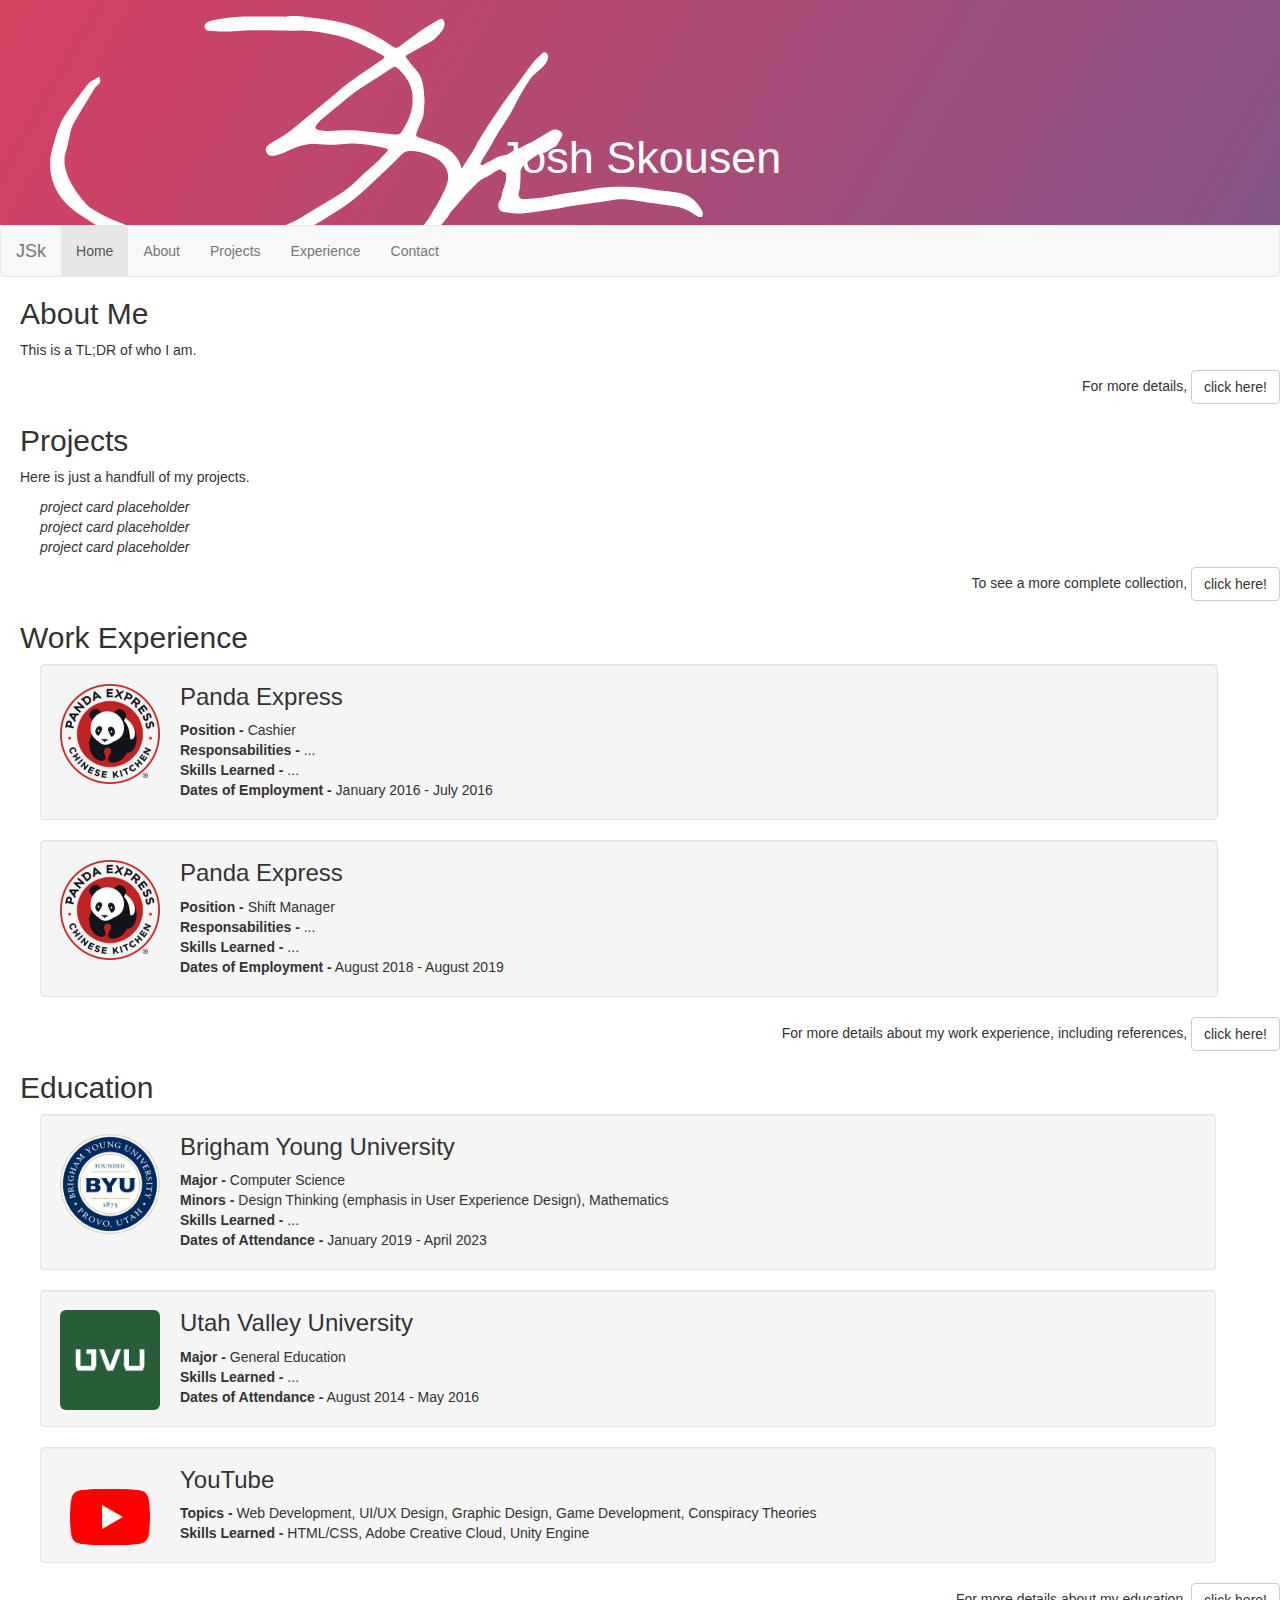
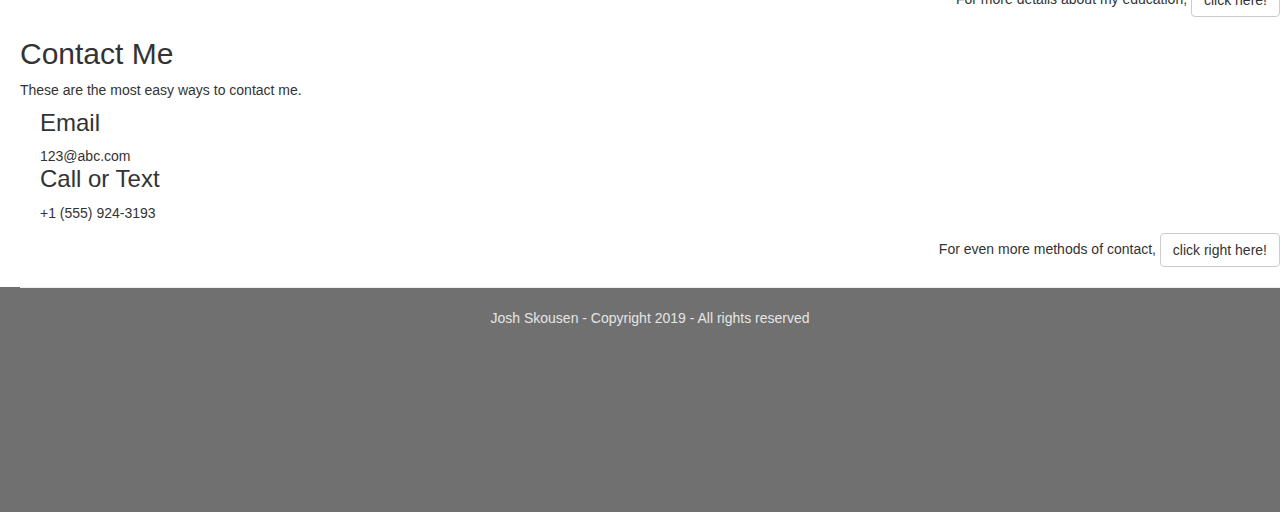
<file: index.html>
<!DOCTYPE html>
<html lang="en" dir="ltr">
  <head>
    <meta charset="utf-8">
    <title>Josh Skousen - Home</title>
    <link rel="stylesheet" href="/style/master.css">
    <link rel="stylesheet" href="https://maxcdn.bootstrapcdn.com/bootstrap/3.4.0/css/bootstrap.min.css">
  </head>
  <body>
<!--Header Bar-->
    <div class="header">
      <header>
        <div class="jsk_logo">
          <a href="#"><img src="./style/images/jsk logo white.png" alt="JSk"></a>
        </div>
        <h1>Josh Skousen</h1>
      </header>
    </div>
<!--Navigation Menu-->
    <div class="menu">
      <nav class="navbar navbar-default">
        <div class="container-fluid">
          <div class="navbar-header">
            <a class="navbar-brand" href="#">JSk</a>
          </div>
          <ul class="nav navbar-nav">
            <li class="active"><a href="#">Home</a></li>
            <li><a href="./about.html">About</a></li>
            <li><a href="./projects.html">Projects</a></li>
            <li><a href="./experience.html">Experience</a></li>
            <li><a href="./contact.html">Contact</a></li>
          </ul>
        </div>
      </nav>
    </div>
<!--About Section-->
    <div class="about_preview">
      <h2>About Me</h2>
      <p>This is a TL;DR of who I am.
      </p>
      <p class="info">For more details, <a class="btn btn-default" href="./about.html">click here!</a></p>
    </div>
<!--Projects Section-->
    <div class="projects_preview">
      <h2>Projects</h2>
      <p>Here is just a handfull of my projects.
      </p>
      <div class="projects_cards_preview">
        <ul>
          <li><i>project card placeholder</i></li>
          <li><i>project card placeholder</i></li>
          <li><i>project card placeholder</i></li>
        </ul>
      </div>
      <p class="info">To see a more complete collection, <a class="btn btn-default" href="./projects.html">click here!</a></p>
    </div>
<!--Experience Sections-->
    <div class="experience_preview">
      <h2>Work Experience</h2>
      <div class="work_experience_list_preview">
        <ul class="work">
          <!--Panda Express pt.1-->
          <li class="well"><a href="https://www.pandaexpress.com"><img src="/style/images/Panda Express logo.png" class="media media-object" alt="Panda Express"></a><h3>Panda Express</h3>
            <ul>
              <li><b>Position -</b> Cashier</li>
              <li><b>Responsabilities -</b> ...</li>
              <li><b>Skills Learned -</b> ...</li>
              <li><b>Dates of Employment -</b> January 2016 - July 2016</li>
            </ul>
          </li>
          <!--Panda Express pt.2-->
          <li class="well"><a href="https://www.pandaexpress.com"><img src="/style/images/Panda Express logo.png" class="media media-object" alt="Panda Express"></a><h3>Panda Express</h3>
            <ul>
              <li><b>Position -</b> Shift Manager</li>
              <li><b>Responsabilities -</b> ...</li>
              <li><b>Skills Learned -</b> ...</li>
              <li><b>Dates of Employment -</b> August 2018 - August 2019</li>
            </ul>
          </li>
        </ul>
        <p class="info">For more details about my work experience, including references, <a class="btn btn-default" href="./experience.html">click here!</a></p>
      </div>

      <h2>Education</h2>
      <div class="education_list_preview">
        <ul class="school">
          <!--BYU-->
          <li class="well"><a href="https://www.byu.edu"><img src="/style/images/BYU logo circle.png" class="media media-object" alt="BYU"></a><h3>Brigham Young University</h3>
            <ul>
              <li><b>Major -</b> Computer Science</li>
              <li><b>Minors -</b> Design Thinking (emphasis in User Experience Design), Mathematics</li>
              <li><b>Skills Learned -</b> ...</li>
              <li><b>Dates of Attendance -</b> January 2019 - April 2023</li>
            </ul>
          </li>
          <!--UVU-->
          <li class="well"><a href="https://www.uvu.edu"><img src="/style/images/UVU logo.jpg" class="media media-object uvu img-rounded" alt="UVU"></a><h3>Utah Valley University</h3>
            <ul>
              <li><b>Major -</b> General Education</li>
              <li><b>Skills Learned -</b> ...</li>
              <li><b>Dates of Attendance -</b> August 2014 - May 2016</li>
            </ul>
          </li>
          <!--YouTube-->
          <li class="well"><a href="https://www.youtube.com"><img src="/style/images/YouTube logo.png" class="media media-object" alt="YouTube"></a><h3>YouTube</h3>
            <ul>
              <li><b>Topics -</b> Web Development, UI/UX Design, Graphic Design, Game Development, Conspiracy Theories</li>
              <li><b>Skills Learned -</b> HTML/CSS, Adobe Creative Cloud, Unity Engine</li>
            </ul>
          </li>
        </ul>
        <p class="info">For more details about my education, <a class="btn btn-default" href="./experience.html">click here!</a></p>
      </div>
    </div>
<!--Contact Section-->
    <div class="contact_preview">
      <h2>Contact Me</h2>
      <p>These are the most easy ways to contact me.
      </p>
      <div class="contact_list_preview">
        <div class="contact_card">
          <ul>
            <li><h3>Email</h3> 123@abc.com</li>
            <li><h3>Call or Text</h3> +1 (555) 924-3193</li>
          </ul>
        </div>
      </div>
      <p class="info">For even more methods of contact, <a class="btn btn-default" href="./contact.html">click right here!</a></p>
    </div>
<!--Footer Bar-->
    <div class="footer">
      <footer>
        <hr />
        Josh Skousen - Copyright 2019 - All rights reserved
      </footer>
    </div>
    <script src="https://ajax.googleapis.com/ajax/libs/jquery/3.4.1/jquery.min.js"></script>
    <script src="https://maxcdn.bootstrapcdn.com/bootstrap/3.4.0/js/bootstrap.min.js"></script>
  </body>
</html>
</file>
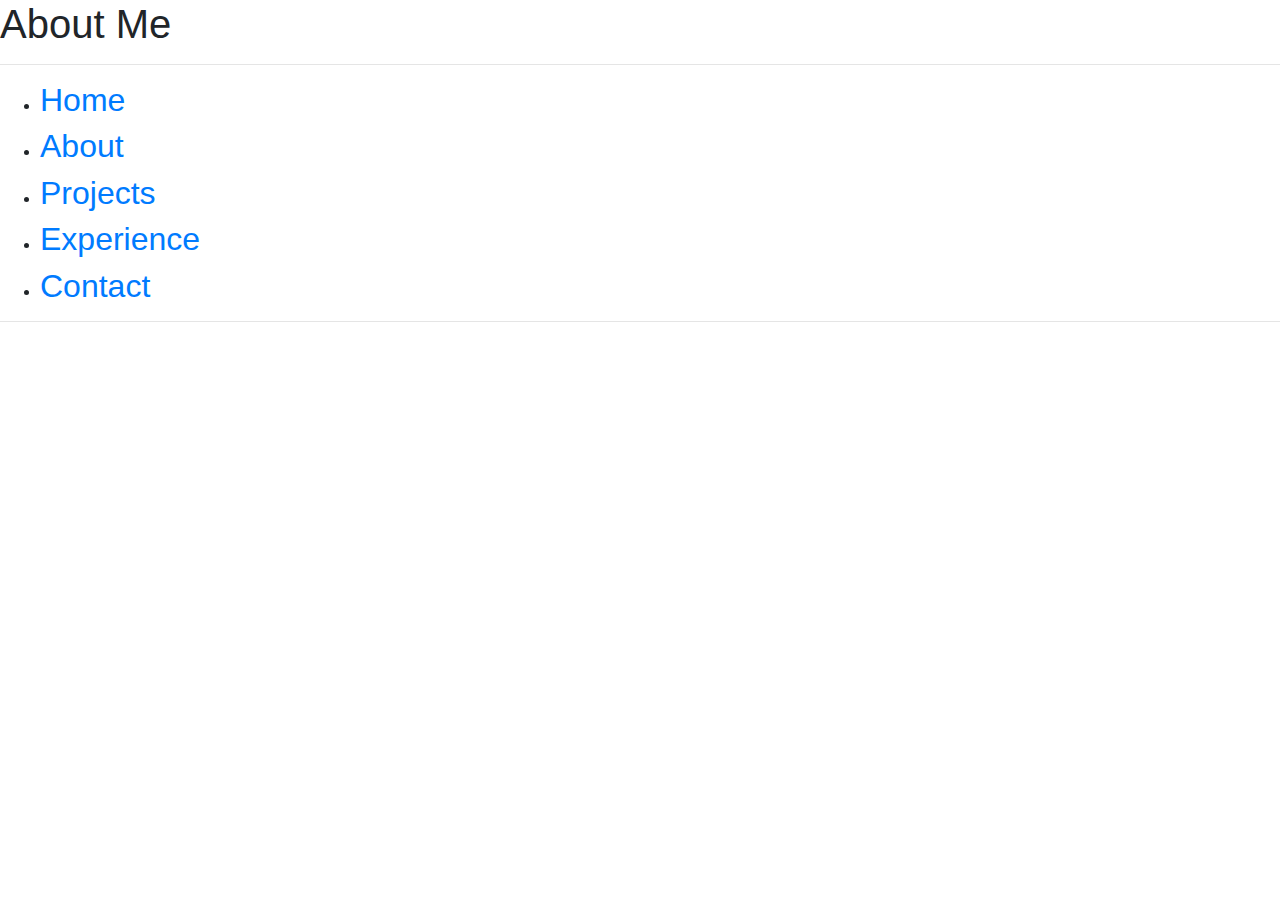
<file: about.html>
<!DOCTYPE html>
<html lang="en" dir="ltr">
  <head>
    <meta charset="utf-8">
    <title></title>
    <link rel="stylesheet" href="https://stackpath.bootstrapcdn.com/bootstrap/4.3.1/css/bootstrap.min.css" integrity="sha384-ggOyR0iXCbMQv3Xipma34MD+dH/1fQ784/j6cY/iJTQUOhcWr7x9JvoRxT2MZw1T" crossorigin="anonymous">
  </head>
  <body>
    <div class="header">
      <header>
        <h1>About Me</h1>
        <hr />
      </header>
    </div>
    <div class="menu">
      <nav>
        <ul>
          <li><a href="./index.html"><h2>Home</h2></a></li>
          <li><a href="#"><h2>About</h2></a></li>
          <li><a href="./projects.html"><h2>Projects</h2></a></li>
          <li><a href="./experience.html"><h2>Experience</h2></a></li>
          <li><a href="./contact.html"><h2>Contact</h2></a></li>
        </ul>
      </nav>
      <hr />
    </div>
    <script src="https://code.jquery.com/jquery-3.3.1.slim.min.js" integrity="sha384-q8i/X+965DzO0rT7abK41JStQIAqVgRVzpbzo5smXKp4YfRvH+8abtTE1Pi6jizo" crossorigin="anonymous"></script>
    <script src="https://cdnjs.cloudflare.com/ajax/libs/popper.js/1.14.7/umd/popper.min.js" integrity="sha384-UO2eT0CpHqdSJQ6hJty5KVphtPhzWj9WO1clHTMGa3JDZwrnQq4sF86dIHNDz0W1" crossorigin="anonymous"></script>
    <script src="https://stackpath.bootstrapcdn.com/bootstrap/4.3.1/js/bootstrap.min.js" integrity="sha384-JjSmVgyd0p3pXB1rRibZUAYoIIy6OrQ6VrjIEaFf/nJGzIxFDsf4x0xIM+B07jRM" crossorigin="anonymous"></script>
  </body>
</html>
</file>
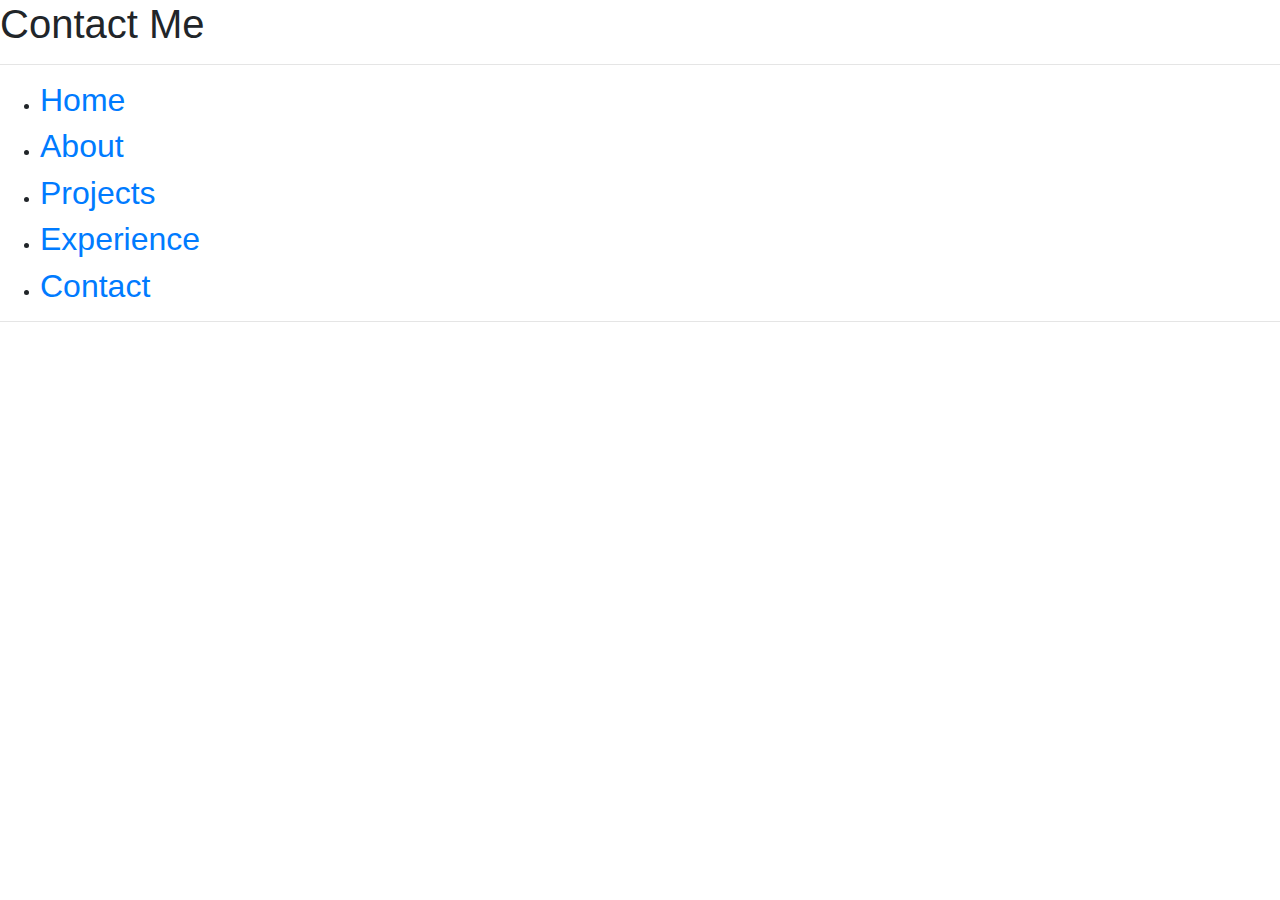
<file: contact.html>
<!DOCTYPE html>
<html lang="en" dir="ltr">
  <head>
    <meta charset="utf-8">
    <title></title>
    <link rel="stylesheet" href="https://stackpath.bootstrapcdn.com/bootstrap/4.3.1/css/bootstrap.min.css" integrity="sha384-ggOyR0iXCbMQv3Xipma34MD+dH/1fQ784/j6cY/iJTQUOhcWr7x9JvoRxT2MZw1T" crossorigin="anonymous">
  </head>
  <body>
    <div class="header">
      <header>
        <h1>Contact Me</h1>
        <hr />
      </header>
    </div>
    <div class="menu">
      <nav>
        <ul>
          <li><a href="./index.html"><h2>Home</h2></a></li>
          <li><a href="./about.html"><h2>About</h2></a></li>
          <li><a href="./projects.html"><h2>Projects</h2></a></li>
          <li><a href="./experience.html"><h2>Experience</h2></a></li>
          <li><a href="#"><h2>Contact</h2></a></li>
        </ul>
      </nav>
      <hr />
    </div>
    <script src="https://code.jquery.com/jquery-3.3.1.slim.min.js" integrity="sha384-q8i/X+965DzO0rT7abK41JStQIAqVgRVzpbzo5smXKp4YfRvH+8abtTE1Pi6jizo" crossorigin="anonymous"></script>
    <script src="https://cdnjs.cloudflare.com/ajax/libs/popper.js/1.14.7/umd/popper.min.js" integrity="sha384-UO2eT0CpHqdSJQ6hJty5KVphtPhzWj9WO1clHTMGa3JDZwrnQq4sF86dIHNDz0W1" crossorigin="anonymous"></script>
    <script src="https://stackpath.bootstrapcdn.com/bootstrap/4.3.1/js/bootstrap.min.js" integrity="sha384-JjSmVgyd0p3pXB1rRibZUAYoIIy6OrQ6VrjIEaFf/nJGzIxFDsf4x0xIM+B07jRM" crossorigin="anonymous"></script>
  </body>
</html>
</file>
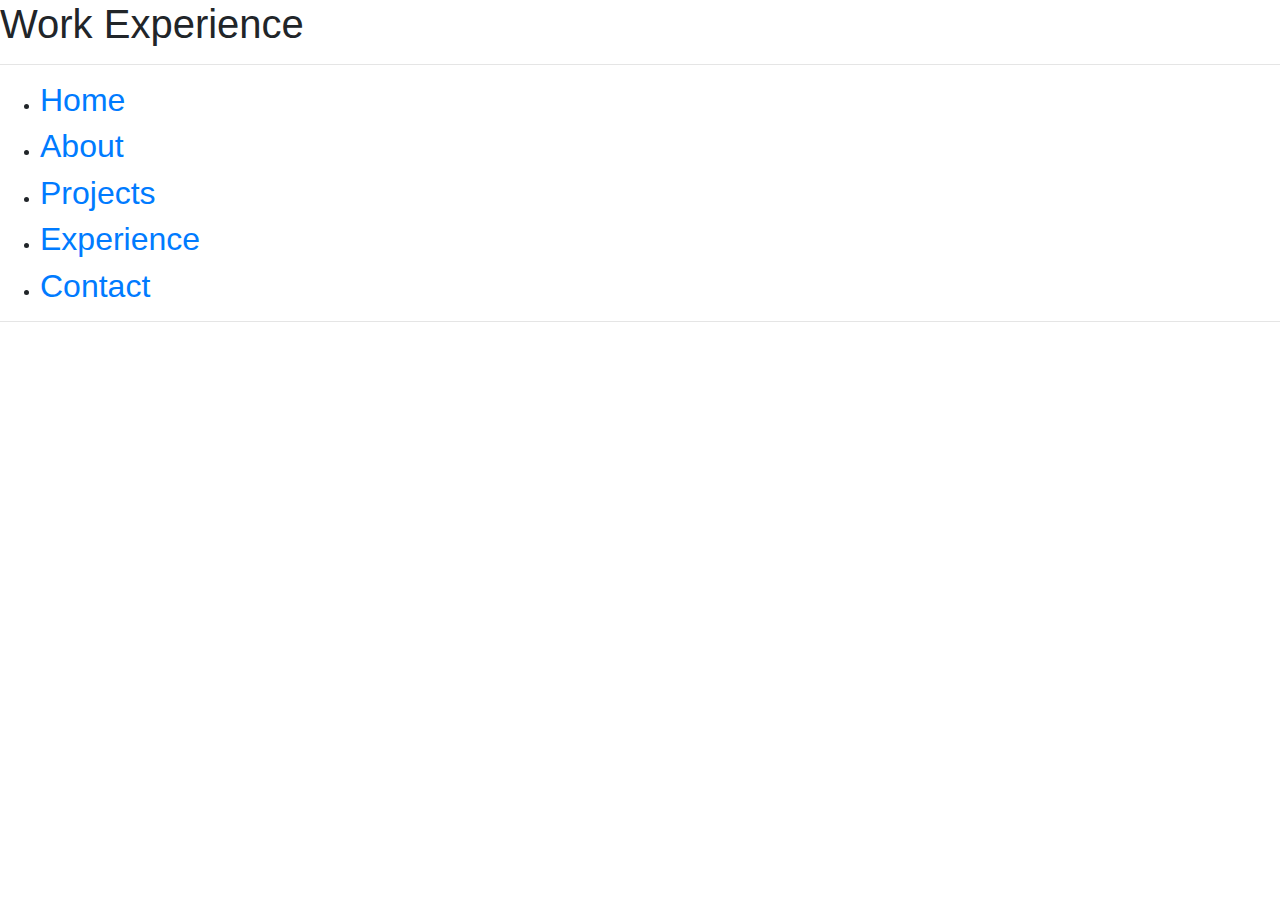
<file: experience.html>
<!DOCTYPE html>
<html lang="en" dir="ltr">
  <head>
    <meta charset="utf-8">
    <title></title>
    <link rel="stylesheet" href="https://stackpath.bootstrapcdn.com/bootstrap/4.3.1/css/bootstrap.min.css" integrity="sha384-ggOyR0iXCbMQv3Xipma34MD+dH/1fQ784/j6cY/iJTQUOhcWr7x9JvoRxT2MZw1T" crossorigin="anonymous">
  </head>
  <body>
    <div class="header">
      <header>
        <h1>Work Experience</h1>
        <hr />
      </header>
    </div>
    <div class="menu">
      <nav>
        <ul>
          <li><a href="./index.html"><h2>Home</h2></a></li>
          <li><a href="./about.html"><h2>About</h2></a></li>
          <li><a href="./projects.html"><h2>Projects</h2></a></li>
          <li><a href="#"><h2>Experience</h2></a></li>
          <li><a href="./contact.html"><h2>Contact</h2></a></li>
        </ul>
      </nav>
      <hr />
    </div>
    <script src="https://code.jquery.com/jquery-3.3.1.slim.min.js" integrity="sha384-q8i/X+965DzO0rT7abK41JStQIAqVgRVzpbzo5smXKp4YfRvH+8abtTE1Pi6jizo" crossorigin="anonymous"></script>
    <script src="https://cdnjs.cloudflare.com/ajax/libs/popper.js/1.14.7/umd/popper.min.js" integrity="sha384-UO2eT0CpHqdSJQ6hJty5KVphtPhzWj9WO1clHTMGa3JDZwrnQq4sF86dIHNDz0W1" crossorigin="anonymous"></script>
    <script src="https://stackpath.bootstrapcdn.com/bootstrap/4.3.1/js/bootstrap.min.js" integrity="sha384-JjSmVgyd0p3pXB1rRibZUAYoIIy6OrQ6VrjIEaFf/nJGzIxFDsf4x0xIM+B07jRM" crossorigin="anonymous"></script>
  </body>
</html>
</file>
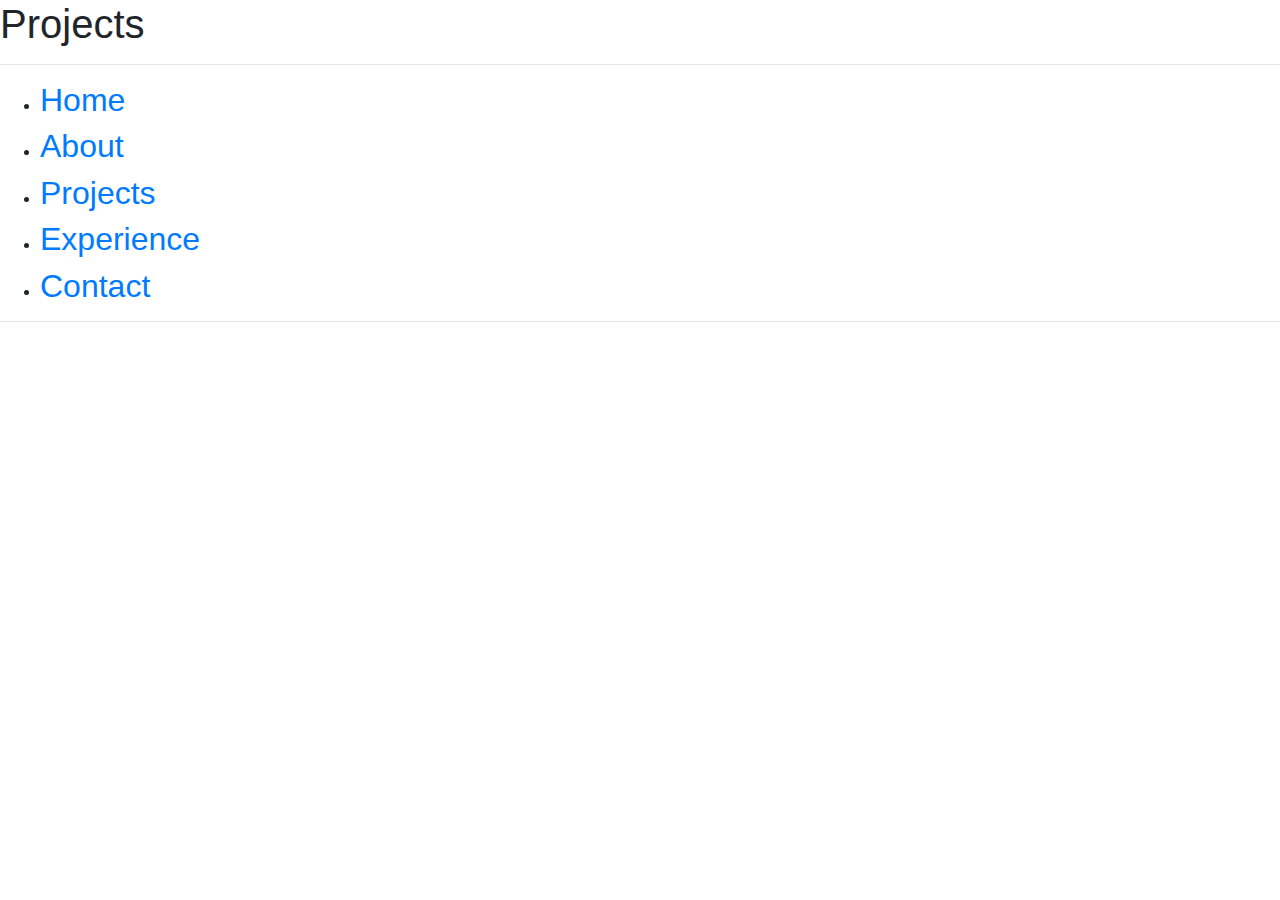
<file: projects.html>
<!DOCTYPE html>
<html lang="en" dir="ltr">
  <head>
    <meta charset="utf-8">
    <title></title>
    <link rel="stylesheet" href="https://stackpath.bootstrapcdn.com/bootstrap/4.3.1/css/bootstrap.min.css" integrity="sha384-ggOyR0iXCbMQv3Xipma34MD+dH/1fQ784/j6cY/iJTQUOhcWr7x9JvoRxT2MZw1T" crossorigin="anonymous">
  </head>
  <body>
    <div class="header">
      <header>
        <h1>Projects</h1>
        <hr />
      </header>
    </div>
    <div class="menu">
      <nav>
        <ul>
          <li><a href="./index.html"><h2>Home</h2></a></li>
          <li><a href="./about.html"><h2>About</h2></a></li>
          <li><a href="#"><h2>Projects</h2></a></li>
          <li><a href="./experience.html"><h2>Experience</h2></a></li>
          <li><a href="./contact.html"><h2>Contact</h2></a></li>
        </ul>
      </nav>
      <hr />
    </div>
    <script src="https://code.jquery.com/jquery-3.3.1.slim.min.js" integrity="sha384-q8i/X+965DzO0rT7abK41JStQIAqVgRVzpbzo5smXKp4YfRvH+8abtTE1Pi6jizo" crossorigin="anonymous"></script>
    <script src="https://cdnjs.cloudflare.com/ajax/libs/popper.js/1.14.7/umd/popper.min.js" integrity="sha384-UO2eT0CpHqdSJQ6hJty5KVphtPhzWj9WO1clHTMGa3JDZwrnQq4sF86dIHNDz0W1" crossorigin="anonymous"></script>
    <script src="https://stackpath.bootstrapcdn.com/bootstrap/4.3.1/js/bootstrap.min.js" integrity="sha384-JjSmVgyd0p3pXB1rRibZUAYoIIy6OrQ6VrjIEaFf/nJGzIxFDsf4x0xIM+B07jRM" crossorigin="anonymous"></script>
  </body>
</html>
</file>
<file: style/master.css>
body {
margin: 0;
padding: 0;
width: 100%;
}
header {
  padding: 16px;
	width: 100%;
	height: 25vh;
  background: linear-gradient(-60deg, #feb236, #ff7b25, #6b5b95, #d64161);
  background-size: 400% 400%;
  animation: gradientBG 13s ease infinite;
}
@keyframes gradientBG {
	0% {
		background-position: 0% 50%;
	}
	50% {
		background-position: 100% 50%;
	}
	100% {
		background-position: 0% 50%;
	}
}
header .jsk_logo {
  position: absolute;
  left: 50px;
  height: 25vh;
  width: 100%;
  overflow: hidden;
}
header h1 {
  width: 100%;
  position: relative;
  top: 50%;
  text-align: center;
  color: #fff;
  font-family: "Exo", sans-serif;
  font-size: 5vh;
  font-weight: 400;
}
div p, h2 {
  margin-left: 20px;
}
div .info {
  text-align: right;
}
div ul {
  list-style-type: none;
  position: relative;
}
.school, .work li {
  width: 95%;
}
li img {
  float: left;
  width: 100px;
  margin-right: 20px;
}
li h3 {
  margin-top: 0;
}
footer {
  padding-left: 20px;
  background-color: #707070;
  color: #e5e5e5;
  height: 25vh;
  text-align: center;
}
</file>
